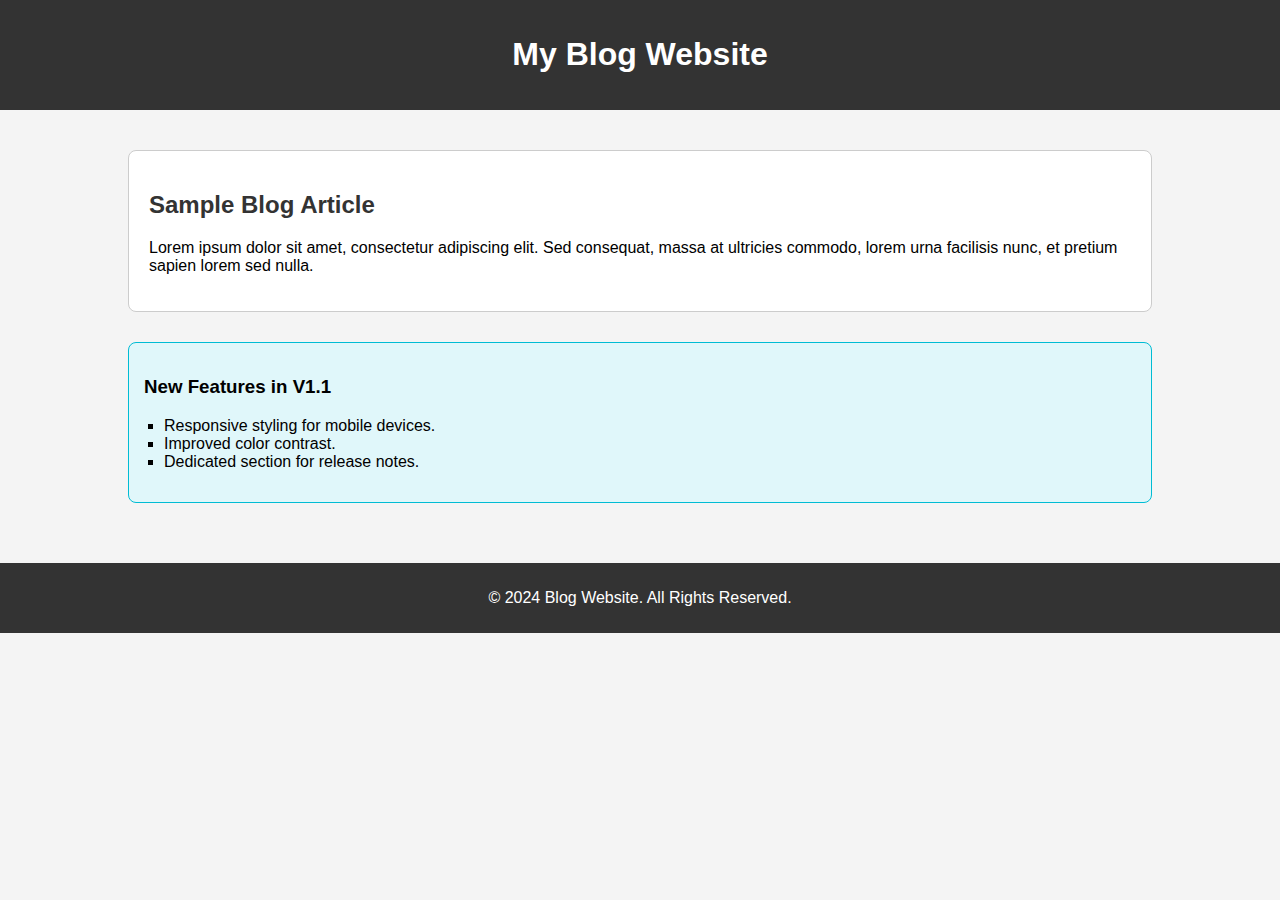
<file: index1.html>
<!DOCTYPE html>
<html lang="en">
<head>
    <meta charset="UTF-8">
    <meta name="viewport" content="width=device-width, initial-scale=1.0">
    <title>Blog Article Website</title>

    <style>
        body {
            font-family: Arial, sans-serif;
            margin: 0;
            padding: 0;
            background-color: #f4f4f4;
        }

        header {
            background-color: #333;
            color: white;
            padding: 15px 0;
            text-align: center;
        }

        .container {
            width: 80%;
            margin: auto;
            padding: 20px;
        }

        /* NEW CSS FOR V1.1 */
        .features-list {
            background-color: #e0f7fa;
            border: 1px solid #00bcd4;
            padding: 15px;
            border-radius: 8px;
            margin-top: 30px;
        }
        .features-list ul {
            list-style: square;
            padding-left: 20px;
        }

        article {
            background: white;
            padding: 20px;
            margin-top: 20px;
            border-radius: 8px;
            border: 1px solid #ccc;
        }

        article h2 {
            color: #333;
        }

        footer {
            text-align: center;
            background-color: #333;
            color: white;
            padding: 10px;
            margin-top: 40px;
        }
    </style>
</head>

<body>

    <header>
        <h1>My Blog Website</h1>
    </header>

    <div class="container">

        <article>
            <h2>Sample Blog Article</h2>
            <p>
                Lorem ipsum dolor sit amet, consectetur adipiscing elit. Sed consequat, massa at ultricies 
                commodo, lorem urna facilisis nunc, et pretium sapien lorem sed nulla.
            </p>
        </article>

        <!-- NEW FEATURES SECTION V1.1 -->
        <div class="features-list">
            <h3>New Features in V1.1</h3>
            <ul>
                <li>Responsive styling for mobile devices.</li>
                <li>Improved color contrast.</li>
                <li>Dedicated section for release notes.</li>
            </ul>
        </div>

    </div>

    <footer>
        <p>&copy; 2024 Blog Website. All Rights Reserved.</p>
    </footer>

</body>
</html>
</file>
